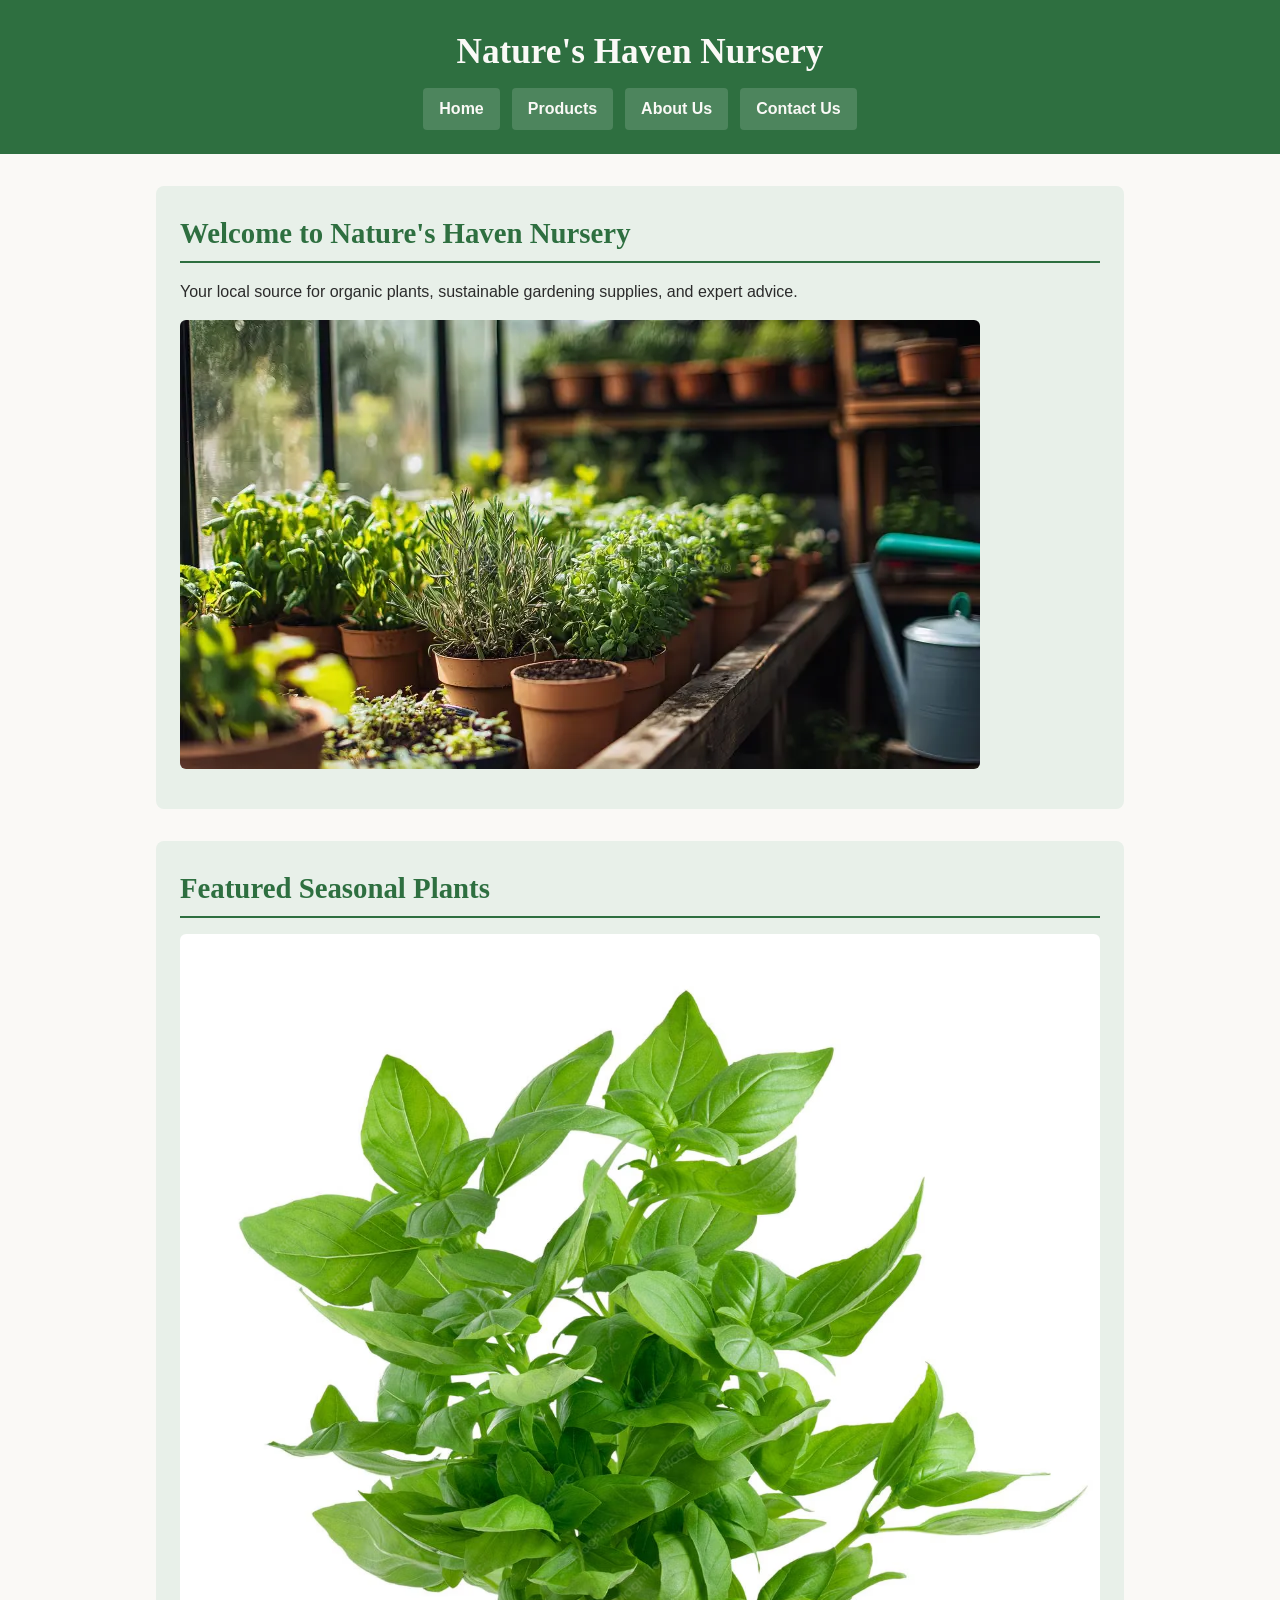
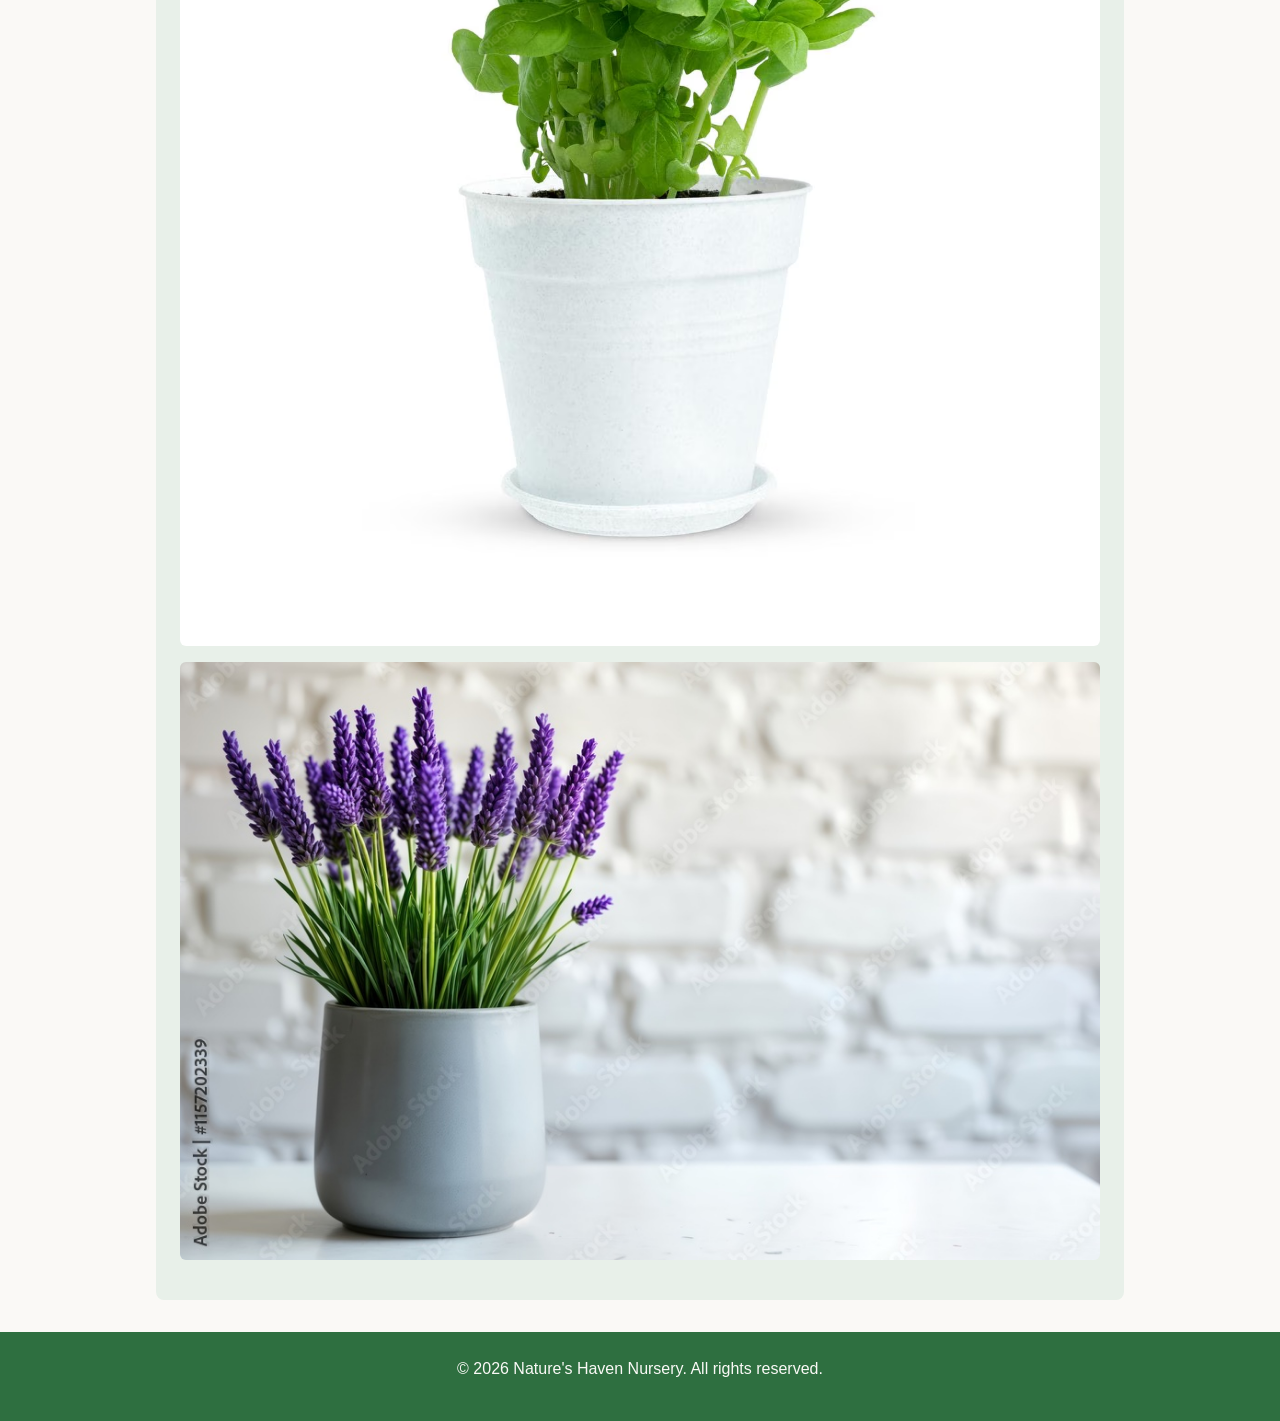
<file: index.html>
<!DOCTYPE html>
<html lang="en">
<head>
    <meta charset="UTF-8">
    <meta name="viewport" content="width=device-width, initial-scale=1.0">
    <title>Nature's Haven Nursery - Home</title>
    <link rel="stylesheet" href="style.css">
</head>
<body>
    <header>
        <h1>Nature's Haven Nursery</h1>
        <nav>
            <ul>
                <li><a href="index.html">Home</a></li>
                <li><a href="products.html">Products</a></li>
                <li><a href="about.html">About Us</a></li>
                <li><a href="contact.html">Contact Us</a></li>
            </ul>
        </nav>
    </header>

    <main>
        <section>
            <h2>Welcome to Nature's Haven Nursery</h2>
            <p>Your local source for organic plants, sustainable gardening supplies, and expert advice.</p>
            
            <picture>
                <source media="(min-width: 800px)" srcset="greenhouse.jpg">
                <source media="(min-width: 450px)" srcset="greenhouse.jpg">
                <img src="greenhouse.jpg" alt="A vibrant view of organic potted herbs and green plants in our sunny greenhouse">
            </picture>
        </section>

        <section>
            <h2>Featured Seasonal Plants</h2>
            <img src="basil.jpg" alt="A healthy, lush potted organic basil plant">
            <img src="lavender.jpg" alt="A blooming purple lavender plant in a ceramic pot">
        </section>
    </main>

    <footer>
        <p>&copy; 2026 Nature's Haven Nursery. All rights reserved.</p>
    </footer>
</body>
</html>
</file>
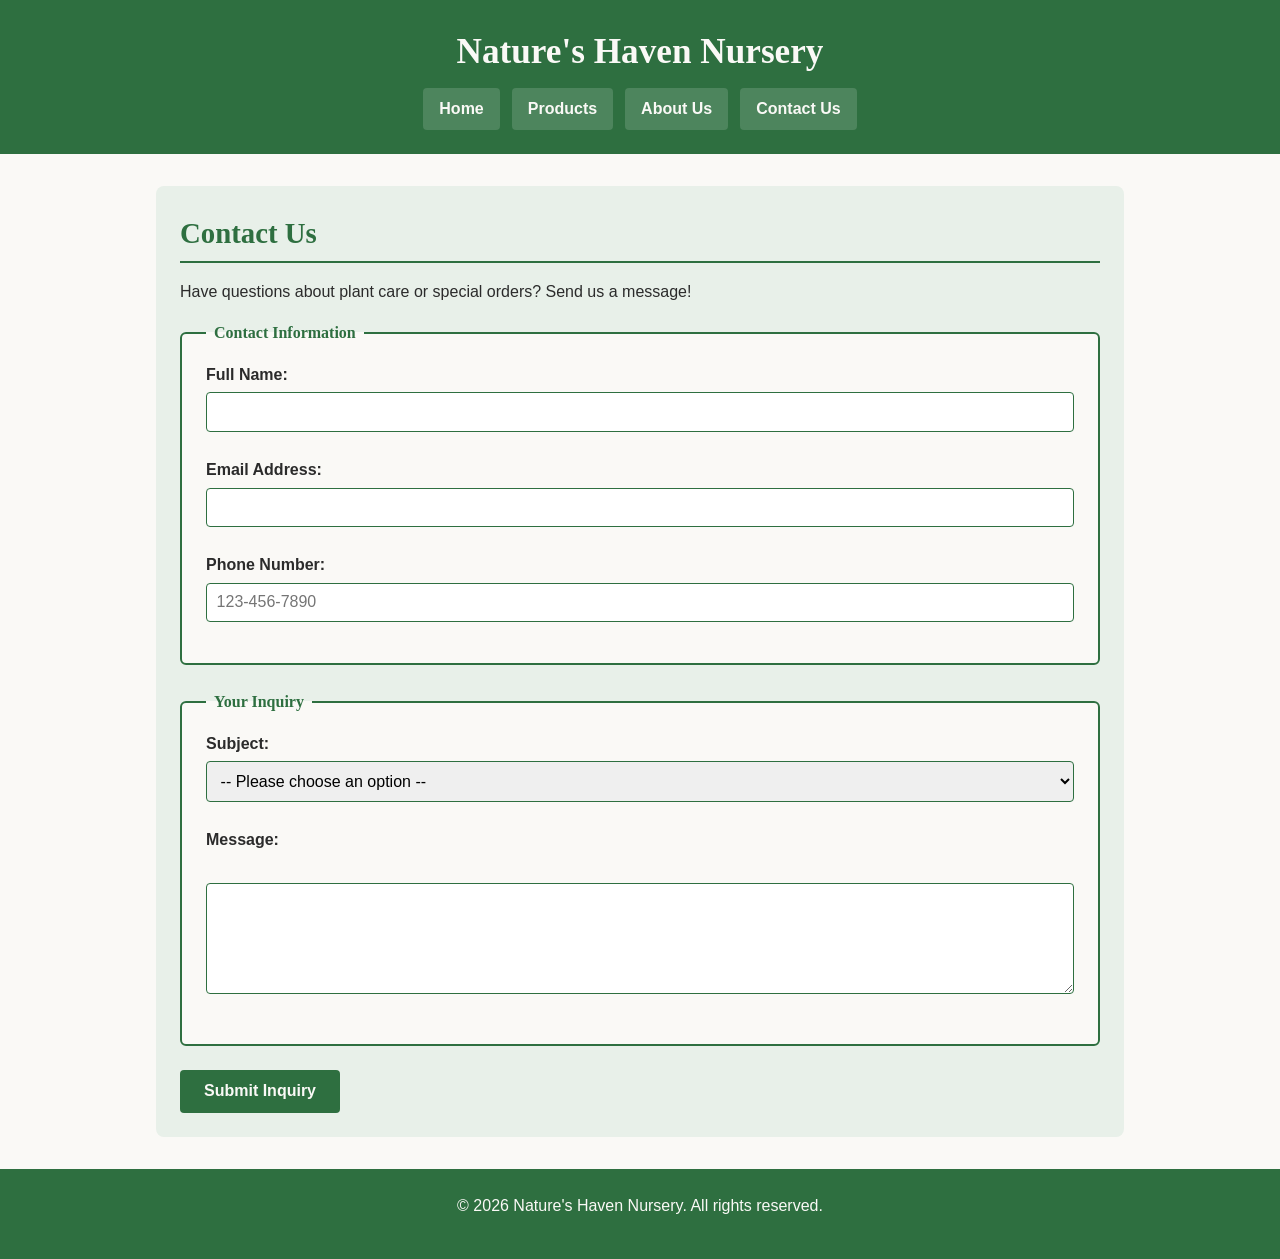
<file: contact.html>
<!DOCTYPE html>
<html lang="en">
<head>
    <meta charset="UTF-8">
    <meta name="viewport" content="width=device-width, initial-scale=1.0">
    <title>Nature's Haven Nursery - Contact Us</title>
    <link rel="stylesheet" href="style.css">
</head>
<body>
    <header>
        <h1>Nature's Haven Nursery</h1>
        <nav>
            <ul>
                <li><a href="index.html">Home</a></li>
                <li><a href="products.html">Products</a></li>
                <li><a href="about.html">About Us</a></li>
                <li><a href="contact.html">Contact Us</a></li>
            </ul>
        </nav>
    </header>

    <main>
        <section>
            <h2>Contact Us</h2>
            <p>Have questions about plant care or special orders? Send us a message!</p>

            <form action="#" method="post">
                <fieldset>
                    <legend>Contact Information</legend>
                    
                    <label for="full-name">Full Name:</label>
                    <input type="text" id="full-name" name="full-name" required><br><br>

                    <label for="email">Email Address:</label>
                    <input type="email" id="email" name="email" required><br><br>

                    <label for="phone">Phone Number:</label>
                    <input type="tel" id="phone" name="phone" pattern="[0-9]{3}-[0-9]{3}-[0-9]{4}" placeholder="123-456-7890"><br><br>
                </fieldset>

                <fieldset>
                    <legend>Your Inquiry</legend>

                    <label for="subject">Subject:</label>
                    <select id="subject" name="subject" required>
                        <option value="">-- Please choose an option --</option>
                        <option value="general">General Question</option>
                        <option value="inventory">Plant Availability</option>
                        <option value="order">Custom Order</option>
                    </select><br><br>

                    <label for="message">Message:</label><br>
                    <textarea id="message" name="message" rows="5" cols="40" required></textarea><br><br>
                </fieldset>

                <button type="submit">Submit Inquiry</button>
            </form>
        </section>
    </main>

    <footer>
        <p>&copy; 2026 Nature's Haven Nursery. All rights reserved.</p>
    </footer>
<script src="script.js"></script>
</body>
</html>
</file>
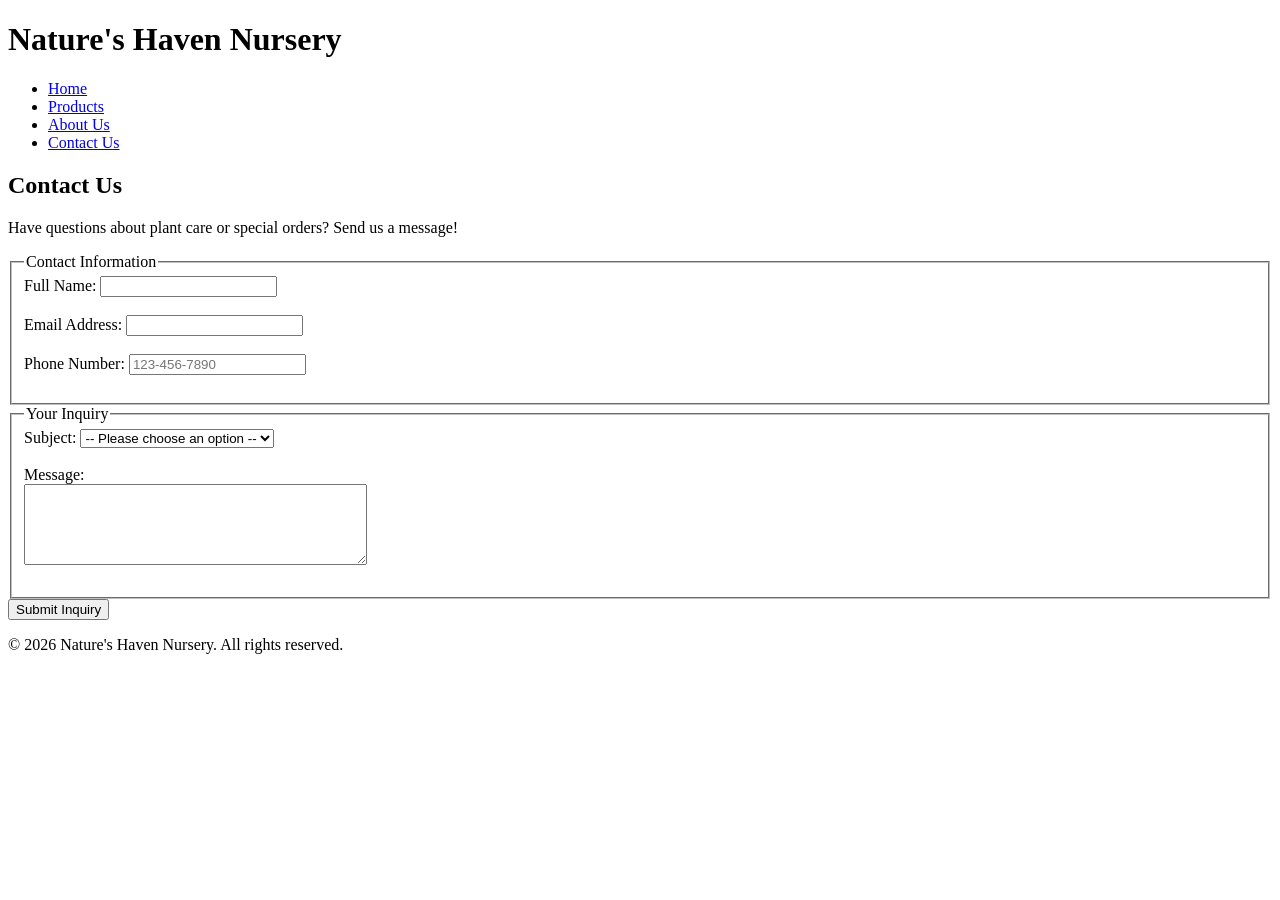
<file: gemini-code-1789895026666.html>
<!DOCTYPE html>
<html lang="en">
<head>
    <meta charset="UTF-8">
    <meta name="viewport" content="width=device-width, initial-scale=1.0">
    <title>Nature's Haven Nursery - Contact Us</title>
</head>
<body>
    <header>
        <h1>Nature's Haven Nursery</h1>
        <nav>
            <ul>
                <li><a href="index.html">Home</a></li>
                <li><a href="products.html">Products</a></li>
                <li><a href="about.html">About Us</a></li>
                <li><a href="contact.html">Contact Us</a></li>
            </ul>
        </nav>
    </header>

    <main>
        <section>
            <h2>Contact Us</h2>
            <p>Have questions about plant care or special orders? Send us a message!</p>

            <form action="#" method="post">
                <fieldset>
                    <legend>Contact Information</legend>
                    
                    <label for="full-name">Full Name:</label>
                    <input type="text" id="full-name" name="full-name" required><br><br>

                    <label for="email">Email Address:</label>
                    <input type="email" id="email" name="email" required><br><br>

                    <label for="phone">Phone Number:</label>
                    <input type="tel" id="phone" name="phone" pattern="[0-9]{3}-[0-9]{3}-[0-9]{4}" placeholder="123-456-7890"><br><br>
                </fieldset>

                <fieldset>
                    <legend>Your Inquiry</legend>

                    <label for="subject">Subject:</label>
                    <select id="subject" name="subject" required>
                        <option value="">-- Please choose an option --</option>
                        <option value="general">General Question</option>
                        <option value="inventory">Plant Availability</option>
                        <option value="order">Custom Order</option>
                    </select><br><br>

                    <label for="message">Message:</label><br>
                    <textarea id="message" name="message" rows="5" cols="40" required></textarea><br><br>
                </fieldset>

                <button type="submit">Submit Inquiry</button>
            </form>
        </section>
    </main>

    <footer>
        <p>&copy; 2026 Nature's Haven Nursery. All rights reserved.</p>
    </footer>
</body>
</html>
</file>
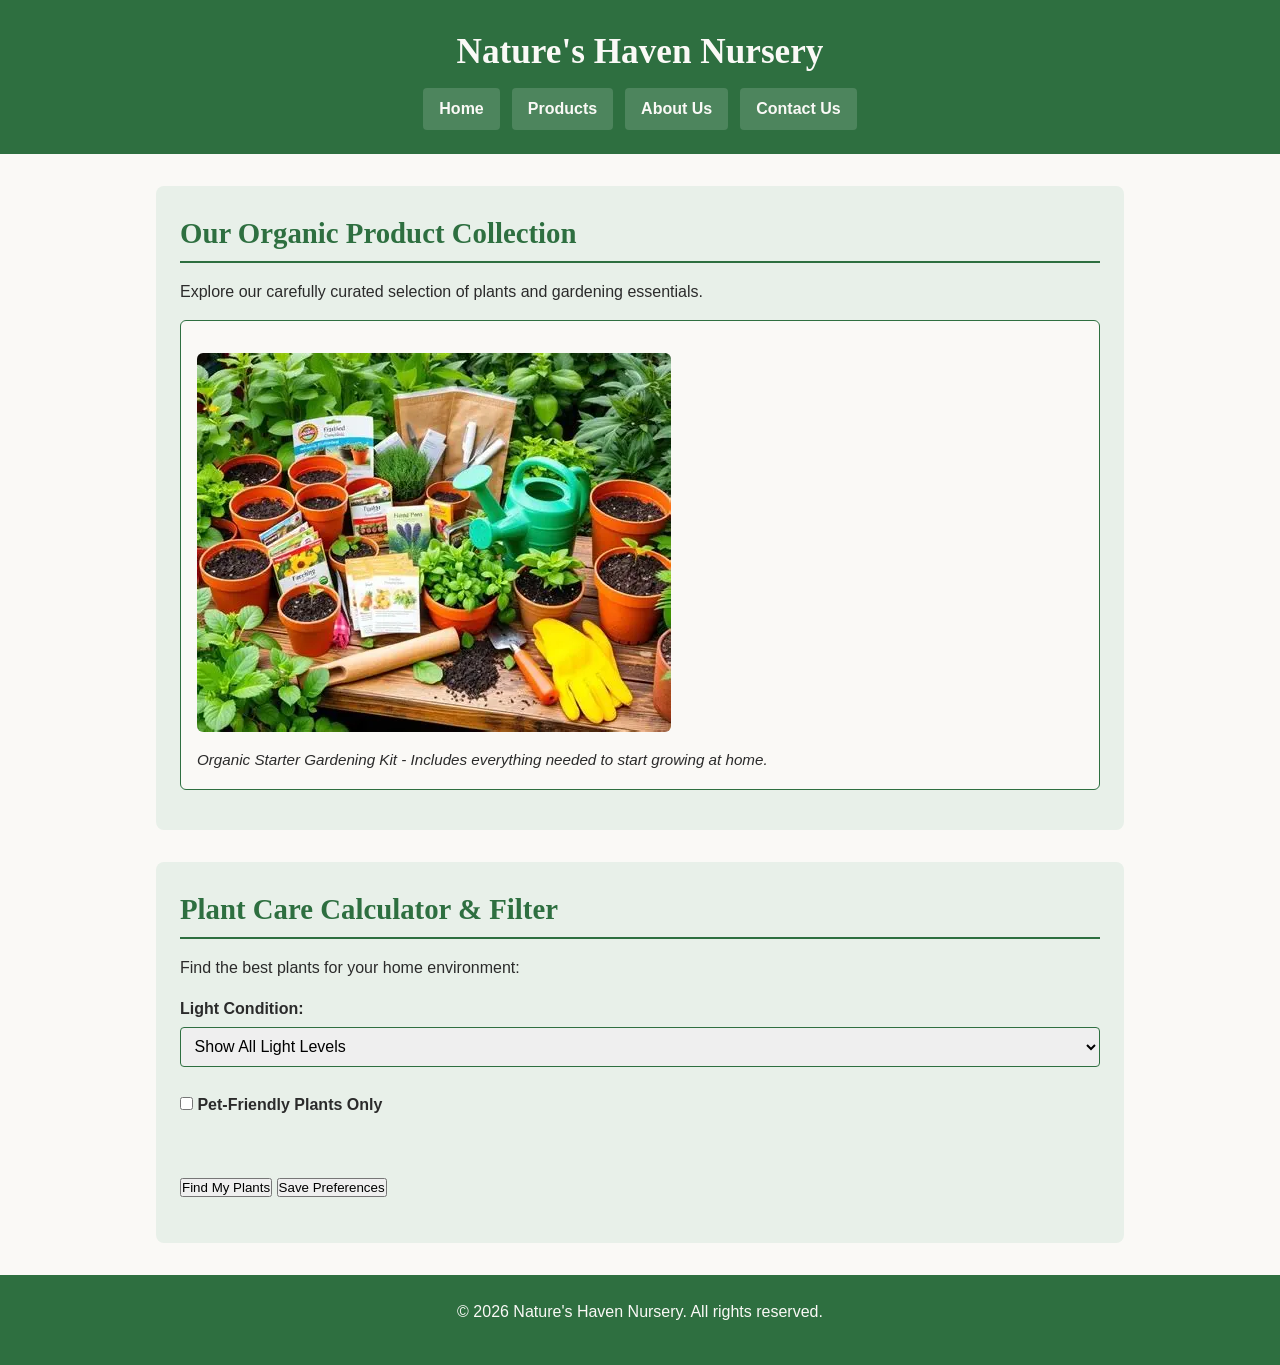
<file: products.html>
<!DOCTYPE html>
<html lang="en">
<head>
    <meta charset="UTF-8">
    <meta name="viewport" content="width=device-width, initial-scale=1.0">
    <title>Nature's Haven Nursery - Products</title>
    <link rel="stylesheet" href="style.css">
</head>
<body>
    <header>
        <h1>Nature's Haven Nursery</h1>
        <nav>
            <ul>
                <li><a href="index.html">Home</a></li>
                <li><a href="products.html">Products</a></li>
                <li><a href="about.html">About Us</a></li>
                <li><a href="contact.html">Contact Us</a></li>
            </ul>
        </nav>
    </header>

    <main>
        <section>
            <h2>Our Organic Product Collection</h2>
            <p>Explore our carefully curated selection of plants and gardening essentials.</p>

            <figure>
                <img src="kit.jpg" alt="A complete organic starter gardening kit with trowel, seed packets, and gloves">
                <figcaption>Organic Starter Gardening Kit - Includes everything needed to start growing at home.</figcaption>
            </figure>
        </section>

        <section>
            <h2>Plant Care Calculator & Filter</h2>
            <p>Find the best plants for your home environment:</p>
            
            <label for="light-select">Light Condition:</label>
            <select id="light-select">
                <option value="All">Show All Light Levels</option>
                <option value="Low Light">Low Light</option>
                <option value="Indirect Sunlight">Indirect Sunlight</option>
                <option value="Full Sun">Full Sun</option>
            </select>
            <br><br>

            <label for="pet-checkbox">
                <input type="checkbox" id="pet-checkbox"> Pet-Friendly Plants Only
            </label>
            <br><br>

            <button type="button" onclick="filterPlants()">Find My Plants</button>
            <button type="button" onclick="filterPlants()">Save Preferences</button>

            <div id="plant-results" style="margin-top: 20px;">
                <!-- Filtered plant cards populate here via script.js -->
            </div>
        </section>
    </main>

    <footer>
        <p>&copy; 2026 Nature's Haven Nursery. All rights reserved.</p>
    </footer>

    <script src="script.js"></script>
</body>
</html>
</file>
<file: style.css>
/* Color Palette Variables:
   Primary/Accent: Forest Green (#2E6F40)
   Secondary/Background Accent: Soft Sage (#E8F0E9)
   Background: Cream White (#FAF9F6)
   Text Color: Dark Charcoal (#2B2B2B)
*/

* {
    box-sizing: border-box;
    margin: 0;
    padding: 0;
}

body {
    background-color: #FAF9F6;
    color: #2B2B2B;
    font-family: 'Segoe UI', Tahoma, Geneva, Verdana, sans-serif;
    line-height: 1.6;
}

/* Header & Navigation Styles */
header {
    background-color: #2E6F40;
    color: #FAF9F6;
    padding: 1.5rem 1rem;
    text-align: center;
}

header h1 {
    font-family: Georgia, 'Times New Roman', serif;
    font-size: 2.2rem;
    margin-bottom: 0.5rem;
}

nav ul {
    list-style-type: none;
    display: flex;
    flex-direction: column;
    gap: 0.75rem;
    padding: 0;
}

nav a {
    color: #FAF9F6;
    text-decoration: none;
    font-weight: bold;
    padding: 0.5rem 1rem;
    background-color: rgba(255, 255, 255, 0.15);
    border-radius: 4px;
    display: block;
}

nav a:hover, nav a:focus {
    background-color: #FAF9F6;
    color: #2E6F40;
}

/* Main Content Area */
main {
    max-width: 1000px;
    margin: 2rem auto;
    padding: 0 1rem;
}

section {
    background-color: #E8F0E9;
    padding: 1.5rem;
    margin-bottom: 2rem;
    border-radius: 8px;
}

h2, h3 {
    font-family: Georgia, 'Times New Roman', serif;
    color: #2E6F40;
    margin-bottom: 1rem;
}

h2 {
    font-size: 1.8rem;
    border-bottom: 2px solid #2E6F40;
    padding-bottom: 0.3rem;
}

h3 {
    font-size: 1.4rem;
}

p {
    margin-bottom: 1rem;
}

/* Media Elements */
img, picture img {
    max-width: 100%;
    height: auto;
    border-radius: 6px;
    display: block;
    margin: 1rem 0;
}

figure {
    background-color: #FAF9F6;
    padding: 1rem;
    border-radius: 6px;
    border: 1px solid #2E6F40;
    margin: 1rem 0;
}

figcaption {
    font-style: italic;
    font-size: 0.95rem;
    margin-top: 0.5rem;
    color: #2B2B2B;
}

audio {
    width: 100%;
    margin-top: 1rem;
}

/* Form Styles */
form {
    display: flex;
    flex-direction: column;
    gap: 1.5rem;
}

fieldset {
    border: 2px solid #2E6F40;
    border-radius: 6px;
    padding: 1rem 1.5rem;
    background-color: #FAF9F6;
}

legend {
    font-family: Georgia, 'Times New Roman', serif;
    font-weight: bold;
    color: #2E6F40;
    padding: 0 0.5rem;
}

label {
    display: block;
    font-weight: bold;
    margin-bottom: 0.3rem;
}

input[type="text"],
input[type="email"],
input[type="tel"],
select,
textarea {
    width: 100%;
    padding: 0.6rem;
    border: 1px solid #2E6F40;
    border-radius: 4px;
    font-family: inherit;
    font-size: 1rem;
}

button[type="submit"] {
    background-color: #2E6F40;
    color: #FAF9F6;
    padding: 0.8rem 1.5rem;
    font-size: 1rem;
    font-weight: bold;
    border: none;
    border-radius: 4px;
    cursor: pointer;
    align-self: flex-start;
}

button[type="submit"]:hover {
    background-color: #235531;
}

/* Footer */
footer {
    text-align: center;
    padding: 1.5rem;
    background-color: #2E6F40;
    color: #FAF9F6;
    margin-top: 2rem;
}

/* Desktop/Tablet Responsive Layout */
@media (min-width: 600px) {
    nav ul {
        flex-direction: row;
        justify-content: center;
    }

    nav a {
        display: inline-block;
    }
}
</file>
